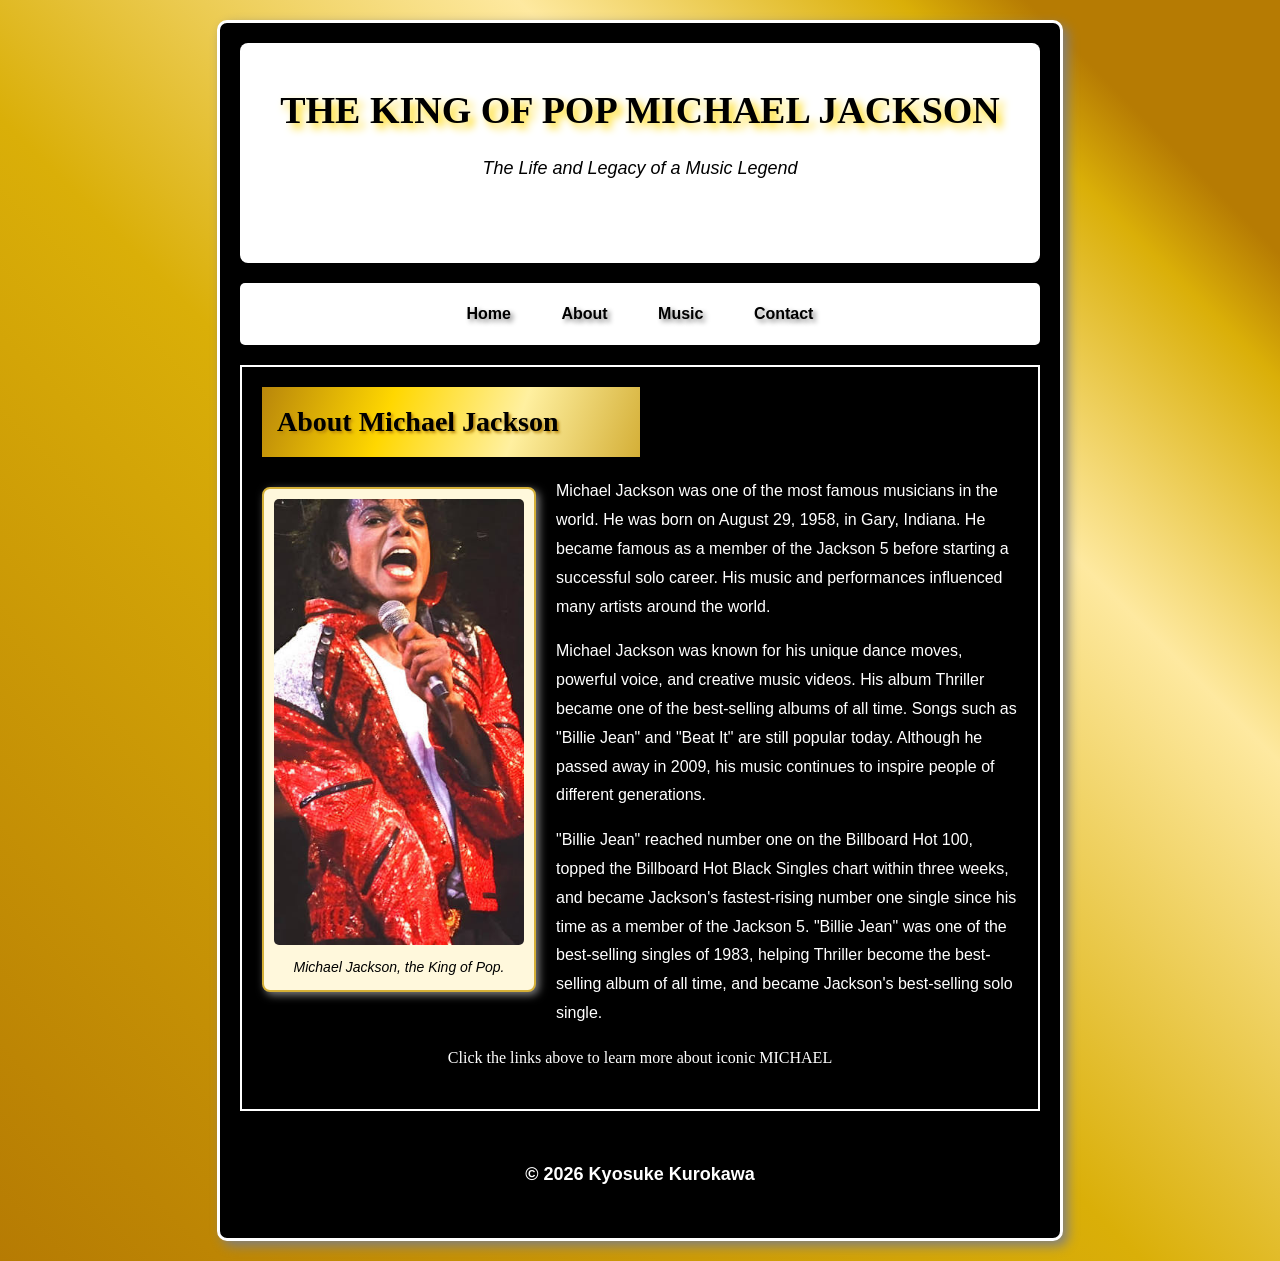
<file: index.html>
<!DOCTYPE html>
<html lang="en">
<head>
    <meta charset="UTF-8">
    <meta name="viewport" content="width=device-width, initial-scale=1.0">
    <title>Michael Jackson - The King of Pop</title>

    <link rel="stylesheet" href="pagelayout.css">
</head>

<body>
    <div id="wrapper">

        <header>
            <h1>The King of Pop Michael Jackson</h1>
            <p class="subtitle">The Life and Legacy of a Music Legend</p>
        </header>
        <nav>
            <a href="#">Home</a>
            <a href="#">About</a>
            <a href="#">Music</a>
            <a href="#">Contact</a>
        </nav>
        <main>
            <h2 class="section-title">About Michael Jackson</h2>

            <figure class="float-left">
                <img
                    src="MJ.jpeg"alt="Michael Jackson performing on stage">
                <figcaption>
                    Michael Jackson, the King of Pop.
                </figcaption>
            </figure>

            <p>
                Michael Jackson was one of the most famous musicians
                in the world. He was born on August 29, 1958, in Gary,
                Indiana. He became famous as a member of the Jackson 5
                before starting a successful solo career. His music
                and performances influenced many artists around the world.
            </p>

            <p>
                Michael Jackson was known for his unique dance moves,
                powerful voice, and creative music videos. His album
                Thriller became one of the best-selling albums of all
                time. Songs such as "Billie Jean" and "Beat It" are still
                popular today. Although he passed away in 2009, his music
                continues to inspire people of different generations.
            </p>

            <p>
                "Billie Jean" reached number one on the Billboard Hot 100, topped the Billboard Hot Black Singles chart within three weeks, and became Jackson's fastest-rising number one single since his time as a member of the Jackson 5.  "Billie Jean" was one of the best-selling singles of 1983, helping Thriller become the best-selling album of all time, and became Jackson's best-selling solo single.</p>

            <p class="closing-text">
                Click the links above to learn more about iconic MICHAEL
            </p>

            <div class="clear"></div>
        </main>
        <footer>
            <p>&copy; 2026 Kyosuke Kurokawa</p>
        </footer>

    </div>
</body>
</html>
</file>
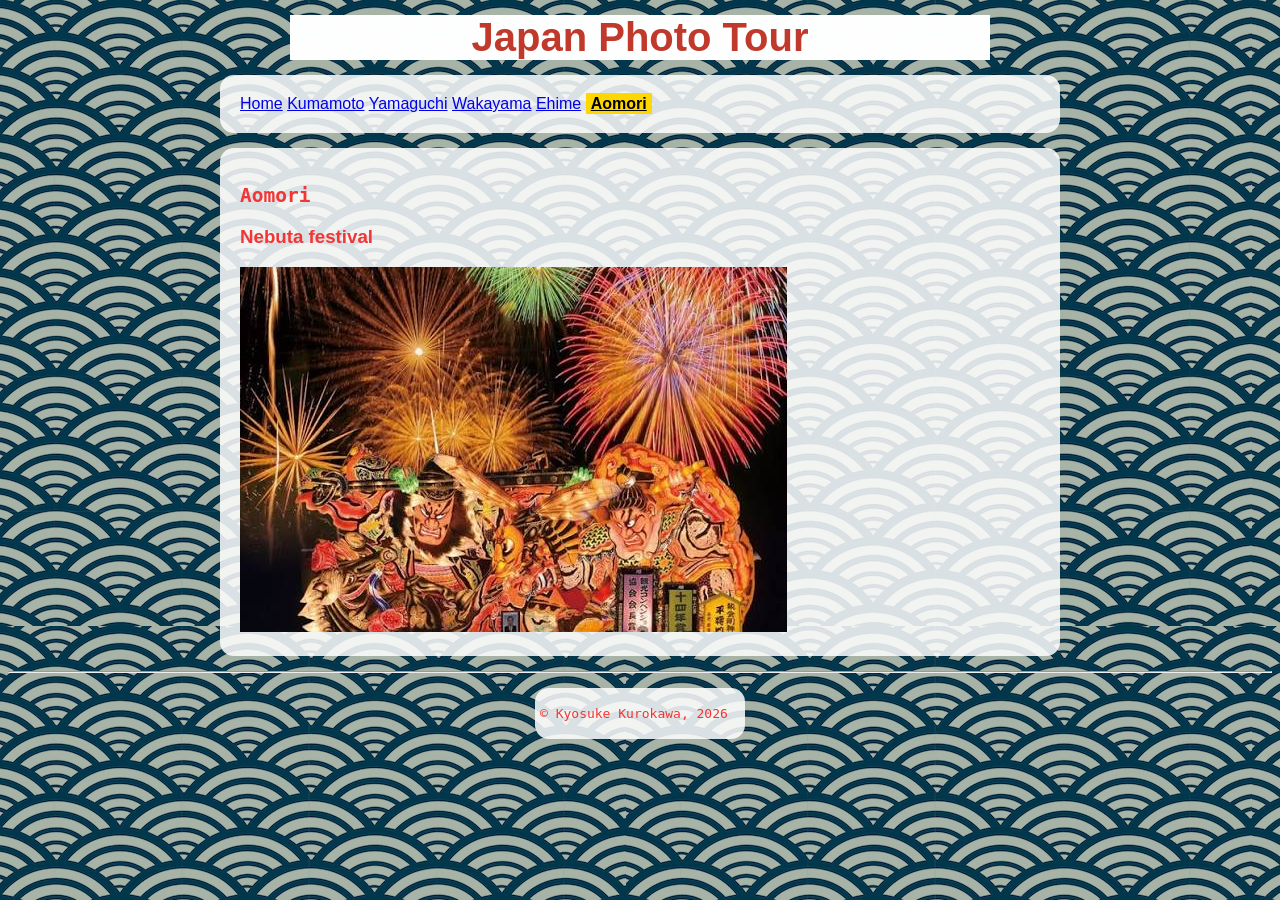
<file: Aomori.html>
<!DOCTYPE html>
<html lang="en">
<head>
    <meta charset="UTF-8">
    <meta name="viewport" content="width=device-width, initial-scale=1.0">
    <title>JapanTour</title>
<link rel="stylesheet" href="photoTour.css">
</head>
<body>
    <header>
    <h1>Japan Photo Tour</h1>
    </header>
<nav> 
        <a href="index.html">Home</a>
        <a href="Kumamoto.html">Kumamoto</a>
        <a href="Yamaguchi.html">Yamaguchi</a>
        <a href="Wakayama.html">Wakayama</a>
        <a href="Ehime.html">Ehime</a>
        <a href="Aomori.html"class="current">Aomori</a>
</nav>
<main>
<h2>
    Aomori
</h2>
<H3>
    Nebuta festival
</H3>
<img src="Nebuta.jpeg" alt="the famous festival.">
</main>
<hr>
<footer>
    <p>&copy; Kyosuke Kurokawa, 2026</p>
</footer>
</body>
</html>
</file>
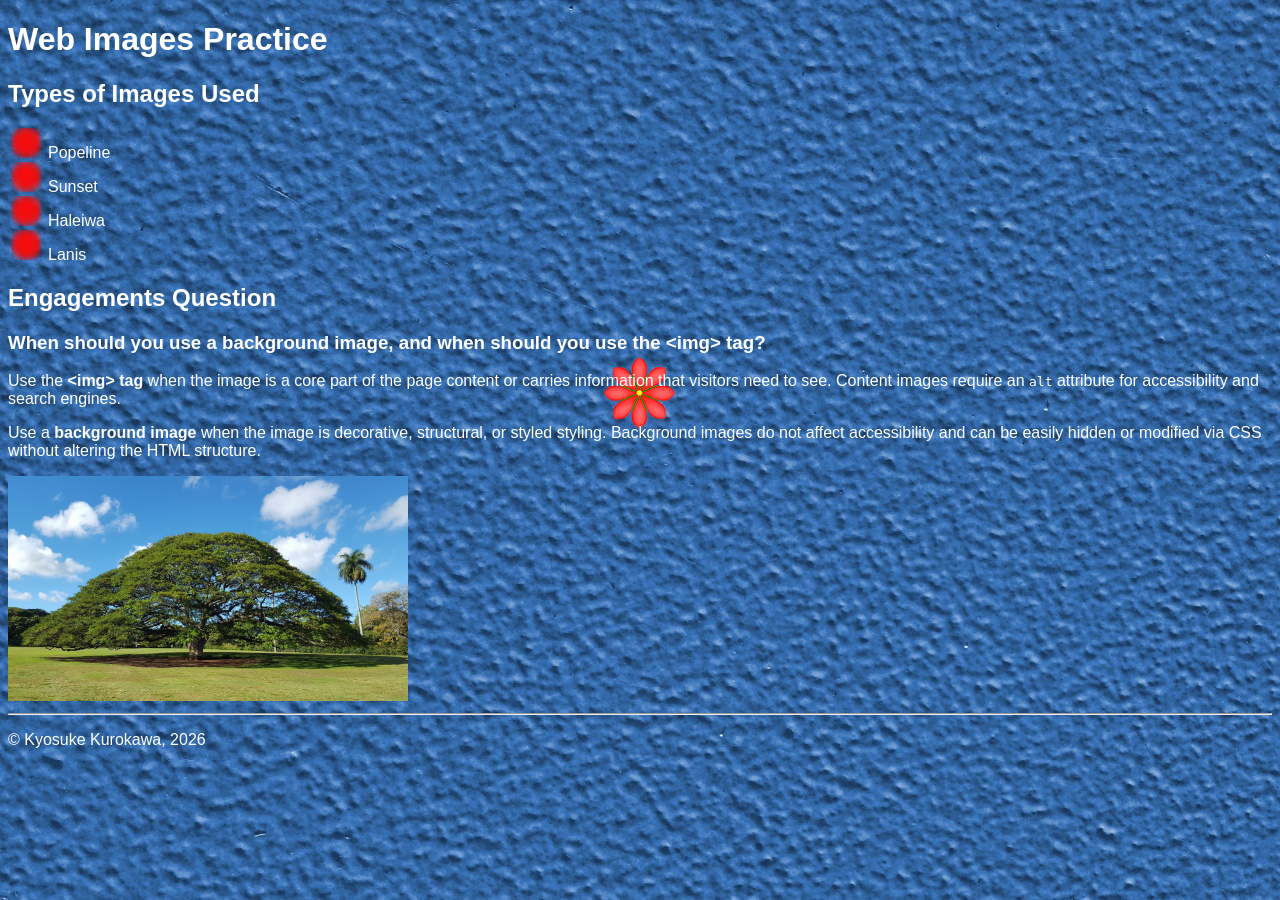
<file: background.html>
<!DOCTYPE html>
<html lang="en">
<head>
    <meta charset="UTF-8">
    <meta name="viewport" content="width=device-width, initial-scale=1.0">
    <title>Document</title>

<link rel="stylesheet" href="background.css">
  
<link rel="icon" href="kuro.ico">

</head>
<body>


    <header>
    <h1>Web Images Practice</h1>
    </header>

    <main>
        <section>
      <h2>Types of Images Used</h2>
      <ul>
        <li>Popeline</li>
        <li>Sunset</li>
        <li>Haleiwa</li>
        <li>Lanis</li>
      </ul>
    </section>
        <section>
    <h2>Engagements Question</h2>
      <h3>When should you use a background image, and when should you use the &lt;img&gt; tag?</h3>
        <p>
        Use the <strong>&lt;img&gt; tag</strong> when the image is a core part of the page content or carries information that visitors need to see. Content images require an <code>alt</code> attribute for accessibility and search engines.
        </p>
        <p>
        Use a <strong>background image</strong> when the image is decorative, structural, or styled styling. Background images do not affect accessibility and can be easily hidden or modified via CSS without altering the HTML structure.
        </p>
    </section>

    <img src="hawaiiwood.webp" alt="The famous wood in Hawaii" class="pipeline">

    </main>
<hr>
    <footer>
    <p>&copy; Kyosuke Kurokawa, 2026</p>
  </footer>
</body>
</html>
</file>
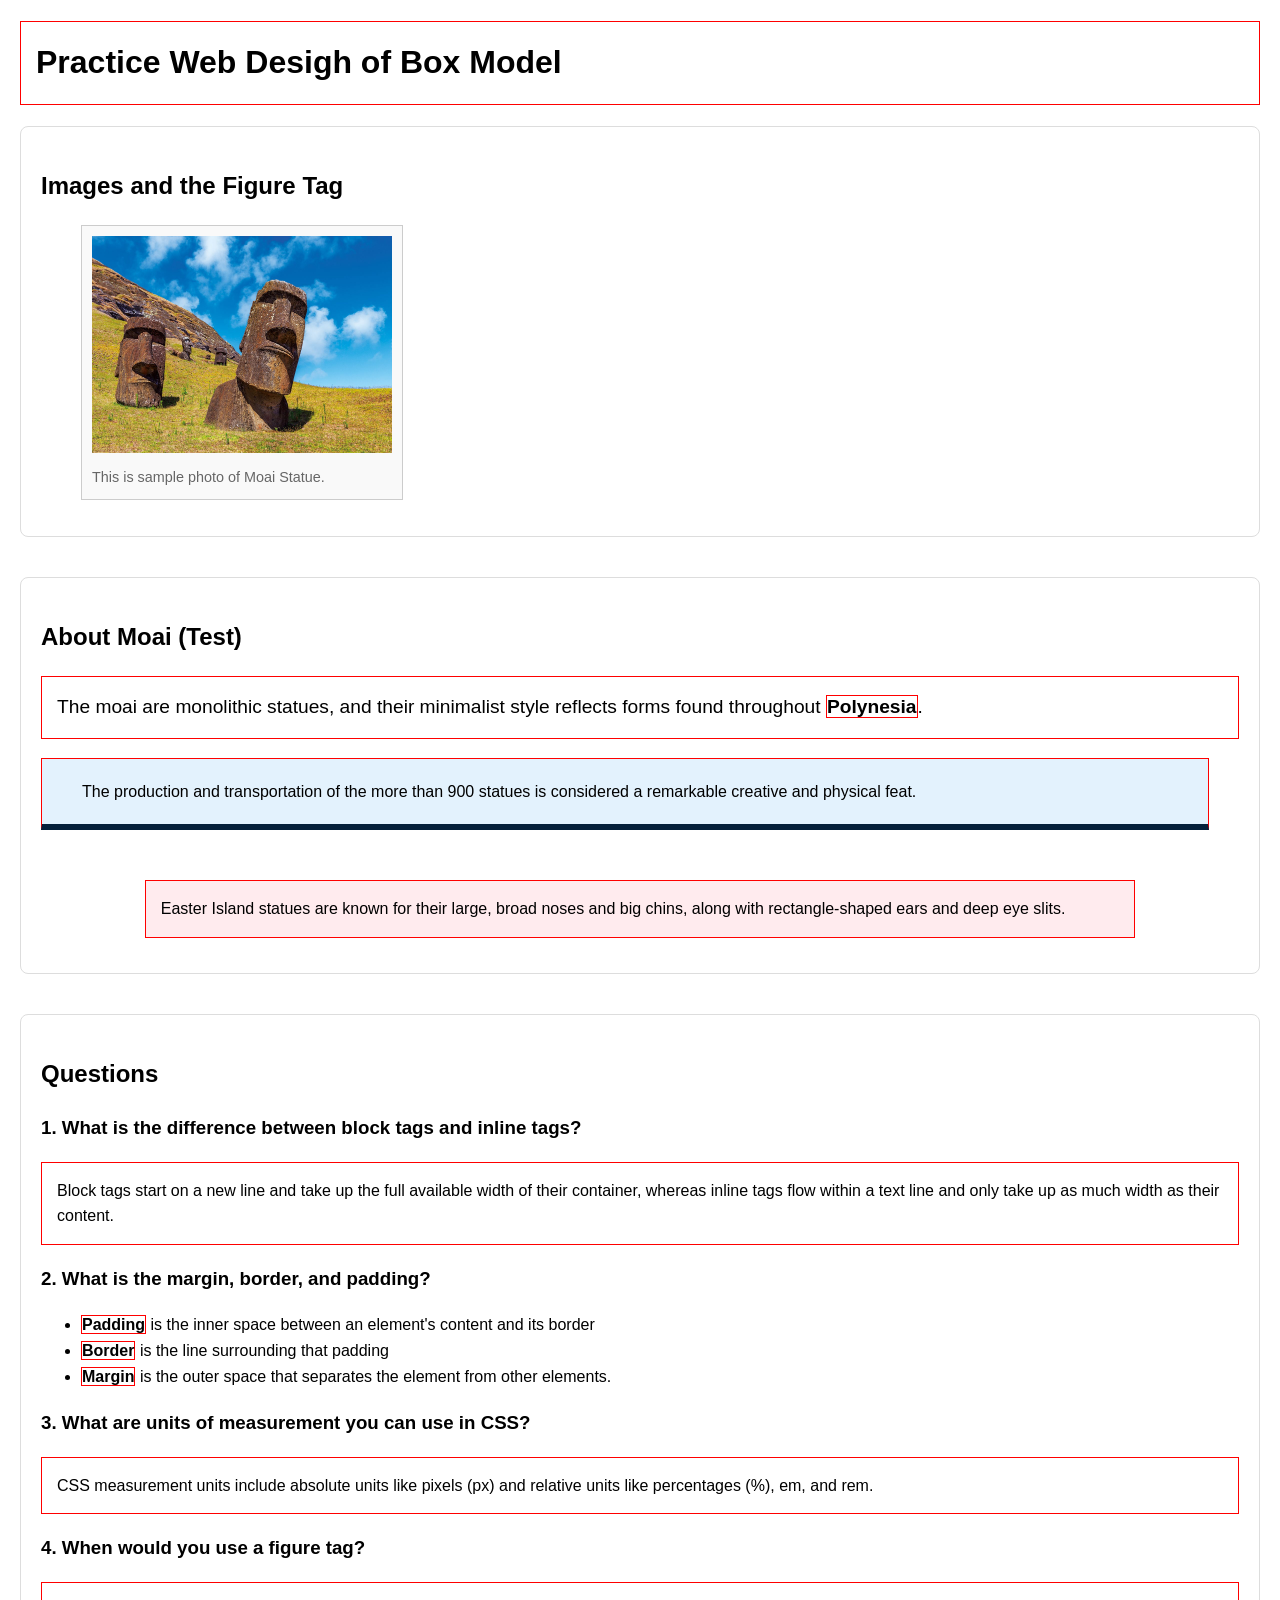
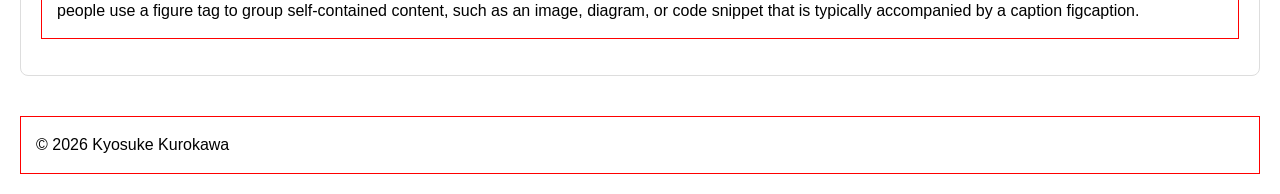
<file: boxmodel.html>
<!DOCTYPE html>
<html lang="ja">
<head>
  <meta charset="UTF-8">
  <meta name="viewport" content="width=device-width, initial-scale=1.0">
  <title>Box Model</title>

  <link rel="stylesheet" href="boxmodel.css">
</head>
<body>

  <h1>Practice Web Desigh of Box Model</h1>
  <section>
    <h2>Images and the Figure Tag</h2>

    <figure>
      <img src="moai.jpg" alt="the photo of Moai Statue" width="300">
      <figcaption>This is sample photo of Moai Statue.</figcaption>
    </figure>
  </section>

  <section>
    <h2>About Moai (Test)</h2>
    <p class="unit-test-1">The moai are monolithic statues, and their minimalist style reflects forms found throughout <strong>Polynesia</strong>.</p>
    <div class="my-box">The production and transportation of the more than 900 statues is considered a remarkable creative and physical feat.</div>
    <div class="unit-test-2">Easter Island statues are known for their large, broad noses and big chins, along with rectangle-shaped ears and deep eye slits.</div>
  </section>

  <section class="questions">
    <h2>Questions</h2>
    
    <h3>1. What is the difference between block tags and inline tags?</h3>
    <p>Block tags start on a new line and take up the full available width of their container, whereas inline tags flow within a text line and only take up as much width as their content.</p>

    <h3>2. What is the margin, border, and padding?</h3>

      <ul>
        <li><strong>Padding</strong> is the inner space between an element's content and its border</li>
        <li><strong>Border</strong> is the line surrounding that padding</li>
        <li><strong>Margin</strong> is the outer space that separates the element from other elements.</li>
      </ul>

    <h3>3. What are units of measurement you can use in CSS?</h3>
    <p>CSS measurement units include absolute units like pixels (px) and relative units like percentages (%), em, and rem.</p>

    <h3>4. When would you use a figure tag?</h3>
    <p>people use a figure tag to group self-contained content, such as an image, diagram, or code snippet that is typically accompanied by a caption figcaption.</p>
  </section>

  <footer>
    <p>&copy; 2026 Kyosuke Kurokawa</p>
  </footer>
</body>
</html>
</file>
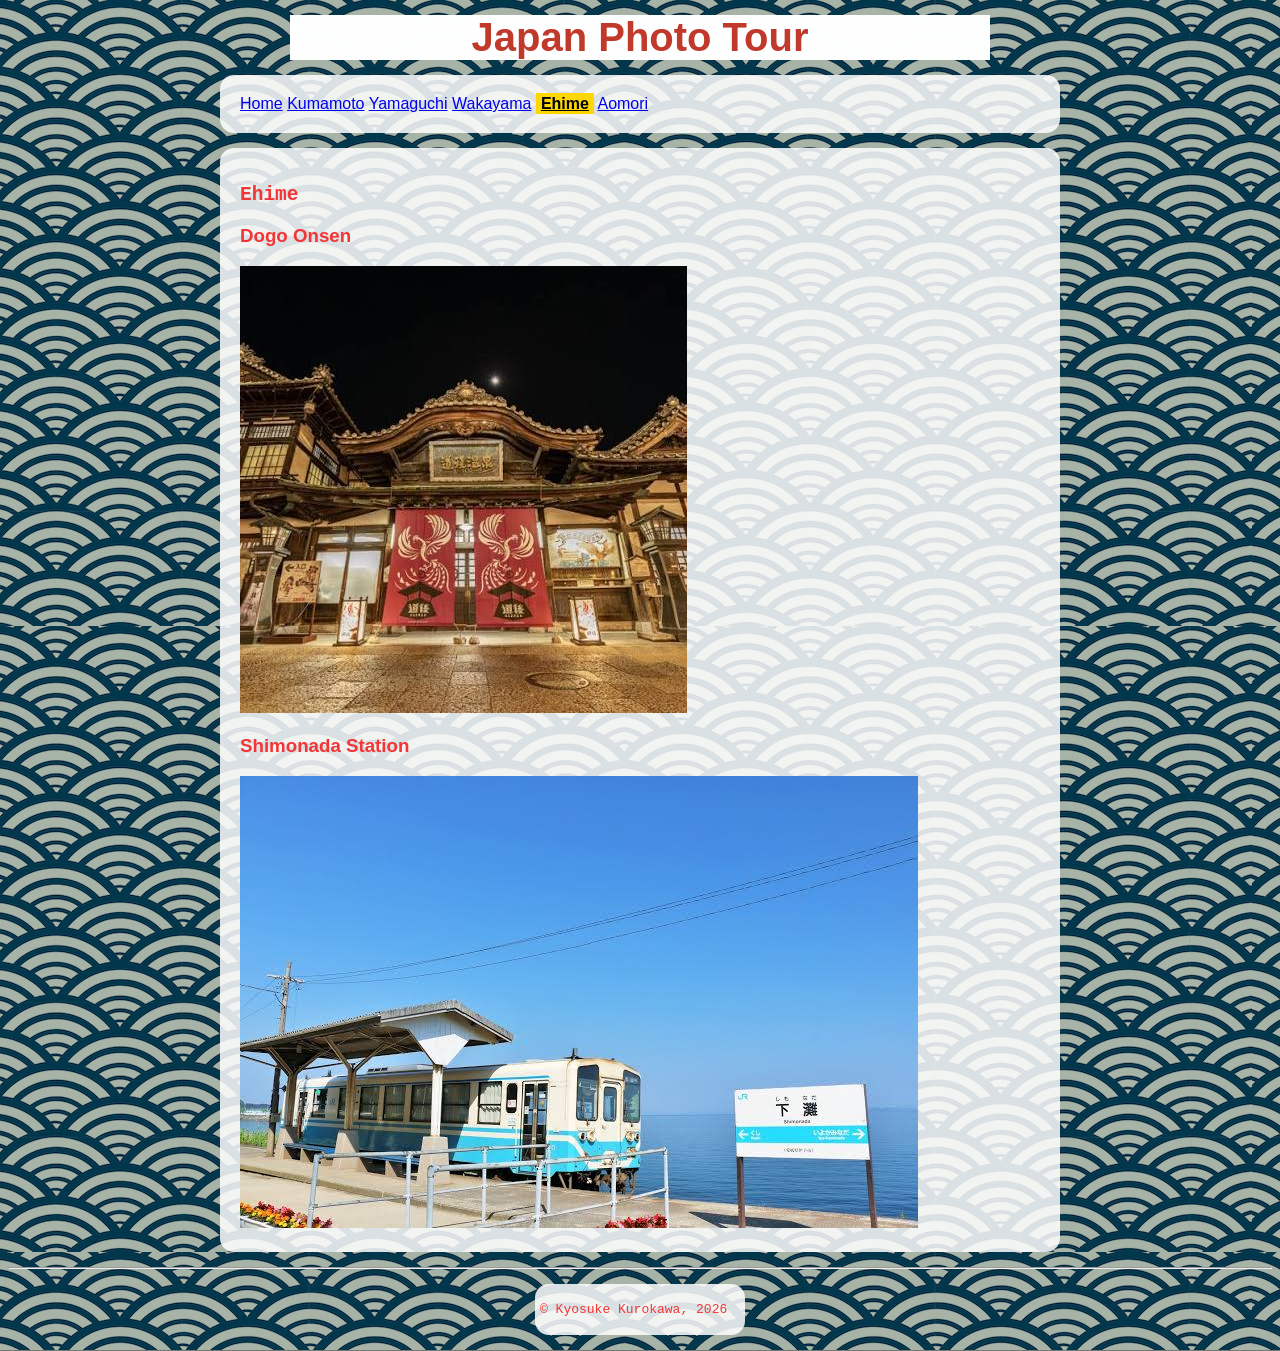
<file: Ehime.html>
<!DOCTYPE html>
<html lang="en">
<head>
    <meta charset="UTF-8">
    <meta name="viewport" content="width=device-width, initial-scale=1.0">
    <title>JapanTour</title>
<link rel="stylesheet" href="photoTour.css">
</head>
<body>
    <header>
    <h1>Japan Photo Tour</h1>
    </header>
<nav> 
        <a href="index.html">Home</a>
        <a href="Kumamoto.html">Kumamoto</a>
        <a href="Yamaguchi.html">Yamaguchi</a>
        <a href="Wakayama.html">Wakayama</a>
        <a href="Ehime.html"class="current">Ehime</a>
        <a href="Aomori.html">Aomori</a>
</nav>
<main>
<h2>
    Ehime
</h2>
<h3>Dogo Onsen</h3>
<img src="Onsen.jpeg" alt="Onsen in Ehime.">
<h3>Shimonada Station</h3>
<img src="OceanStation.jpeg" alt="You can see beatiful ocen next to station.">
</main>
<hr>
<footer>
    <p>&copy; Kyosuke Kurokawa, 2026</p>
</footer>
</body>
</html>
</file>
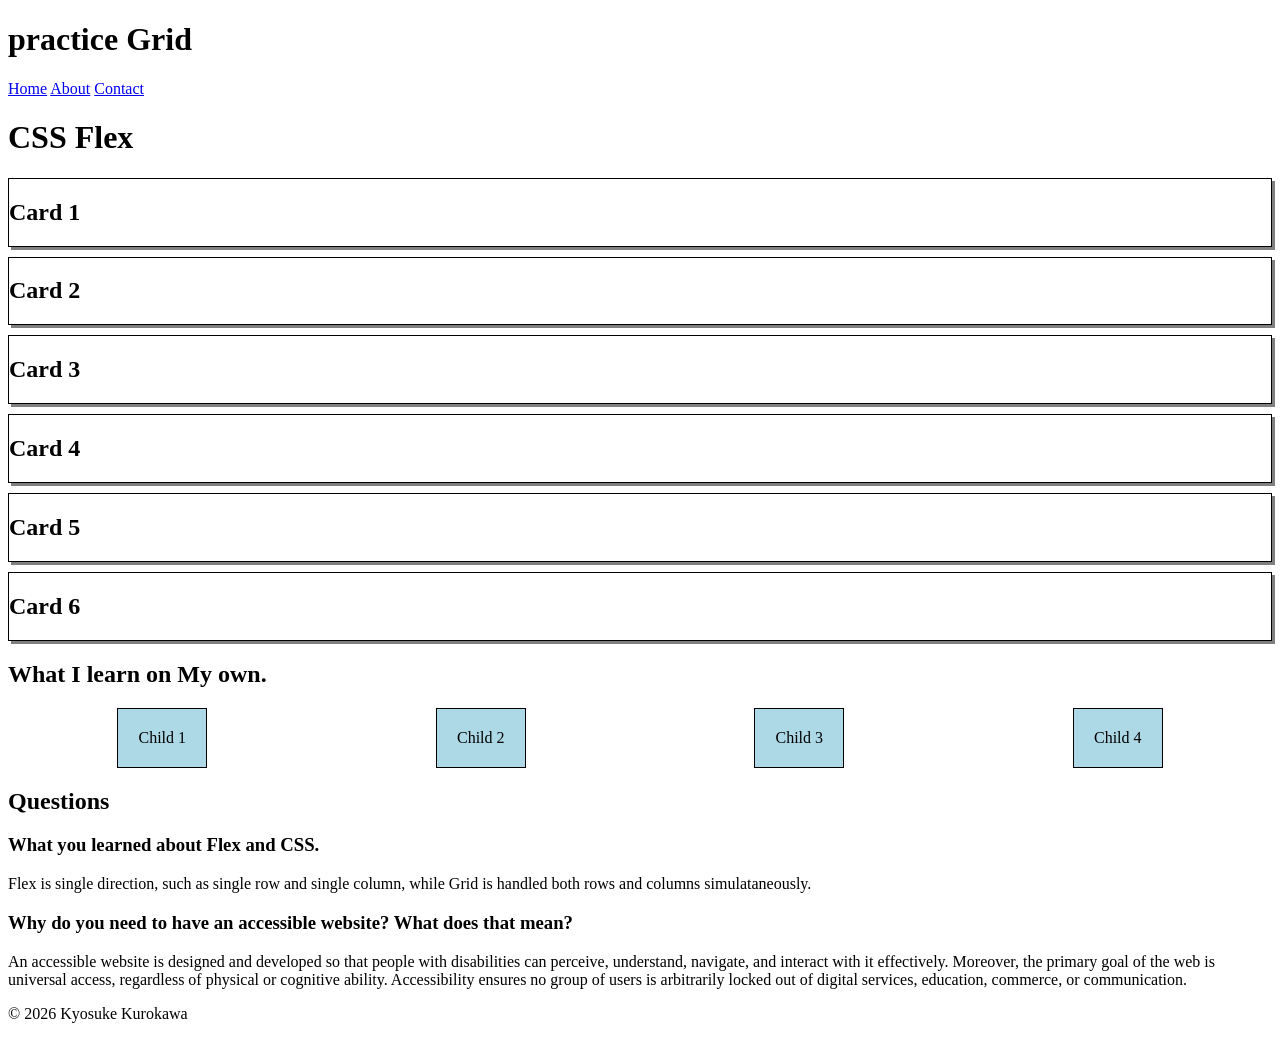
<file: flex.html>
<!DOCTYPE html>
<html lang="en">
<head>
    <meta charset="UTF-8">
    <meta name="viewport" content="width=device-width, initial-scale=1.0">
    <title>Flexbox Practice</title>

    <link rel="stylesheet" href="flex.css">
</head>
<body>
    <header>
        <h1>practice Grid</h1>
    </header>
    <nav>
        <a href="#">Home</a>
        <a href="#">About</a>
        <a href="#">Contact</a>
    </nav>
<main>
    <h1>CSS Flex</h1>
    <div class="parent">
        <div class="card"><h2>Card 1</h2></div>
        <div class="card"><h2>Card 2</h2></div>
        <div class="card"><h2>Card 3</h2></div>
        <div class="card"><h2>Card 4</h2></div>
        <div class="card"><h2>Card 5</h2></div>
        <div class="card"><h2>Card 6</h2></div>
    </div>

    <section>
    <h2>What I learn on My own.</h2>
    <div class="j">
        <div class="box">Child 1</div>
        <div class="box">Child 2</div>
        <div class="box">Child 3</div>
        <div class="box">Child 4</div>
    </div>
    </section>

    <h2>Questions</h2>
        <h3>What you learned about Flex and CSS.</h3>
        <p>Flex is single direction, such as single row and single column, while Grid is handled both rows and columns simulataneously.</p>
        <h3>Why do you need to have an accessible website? What does that mean?</h3>
        <p>An accessible website is designed and developed so that people with disabilities can perceive, understand, navigate, and interact with it effectively. Moreover, the primary goal of the web is universal access, regardless of physical or cognitive ability. Accessibility ensures no group of users is arbitrarily locked out of digital services, education, commerce, or communication.</p>
</main>
    <footer>
        <p>&copy; 2026 Kyosuke Kurokawa</p>
    </footer>
</body>
</html>
</file>
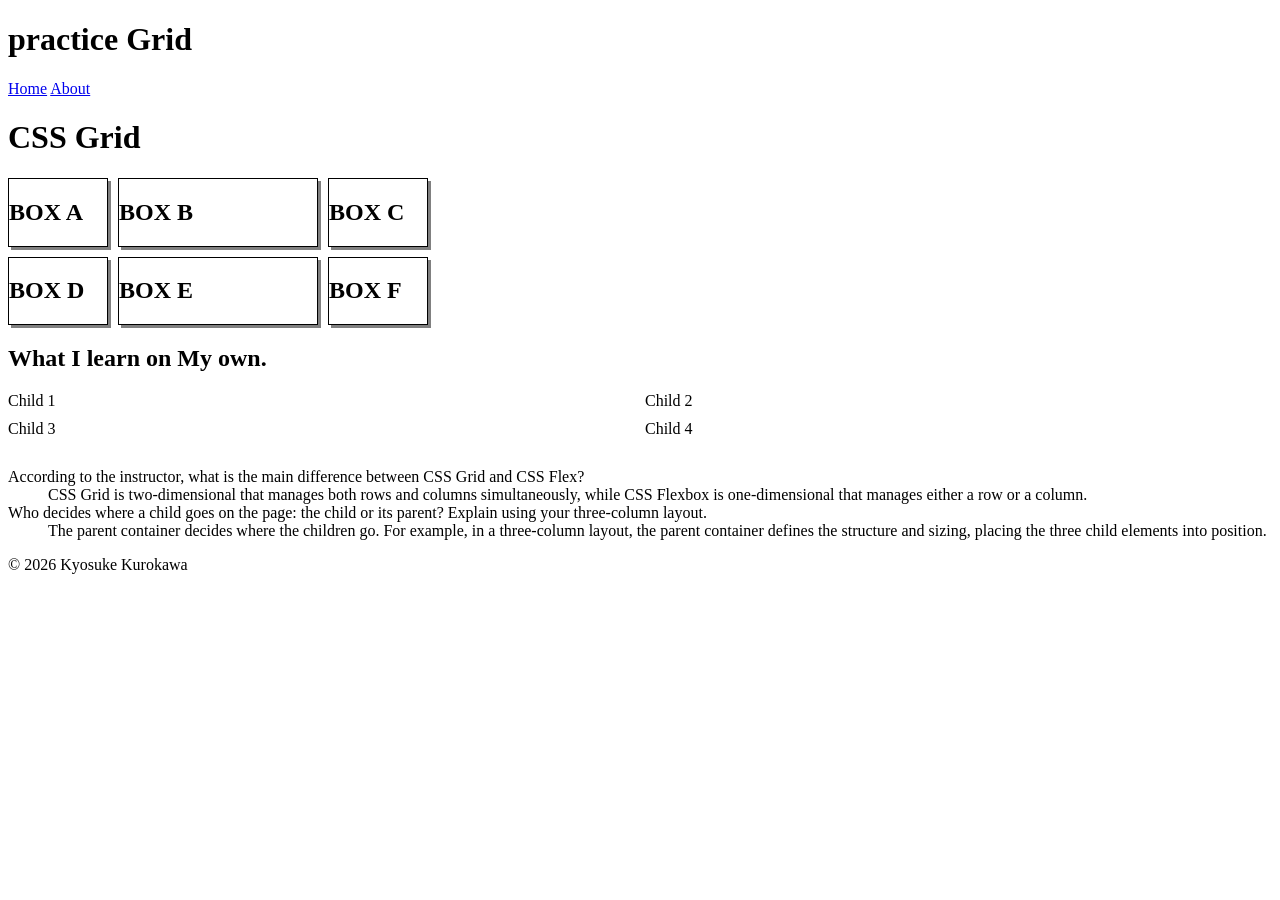
<file: grid.html>
<!DOCTYPE html>
<html lang="en">
<head>
    <meta charset="UTF-8">
    <meta name="viewport" content="width=device-width, initial-scale=1.0">
    <title>Document</title>

    <link rel="stylesheet" href="grid.css">
</head>
<body>
    <header>
        <h1>practice Grid</h1>
    </header>
    <nav>
        <a href="#">Home</a>
        <a href="#">About</a>
    </nav>
<main>
    <h1>CSS Grid</h1>
    <div class="parent">
        <div class="card"><h2>BOX A</h2></div>
        <div class="card"><h2>BOX B</h2></div>
        <div class="card"><h2>BOX C</h2></div>
        <div class="card"><h2>BOX D</h2></div>
        <div class="card"><h2>BOX E</h2></div>
        <div class="card"><h2>BOX F</h2></div>
    </div>

    <section>
    <h2>What I learn on My own.</h2>
    <div class="j">
        <div class="box">Child 1</div>
        <div class="box">Child 2</div>
        <div class="box">Child 3</div>
        <div class="box">Child 4</div>
    </div>
    </section>

    <dl>
        <dt>According to the instructor, what is the main difference between CSS Grid and CSS Flex?</dt>
        <dd>CSS Grid is two-dimensional that manages both rows and columns simultaneously, while CSS Flexbox is one-dimensional that manages either a row or a column.</dd>
        <dt>Who decides where a child goes on the page: the child or its parent? Explain using your three-column layout.</dt>
        <dd>The parent container decides where the children go. For example, in a three-column layout, the parent container defines the structure and sizing, placing the three child elements into position.</dd>
    </dl>
</main>
    <footer>
        <p>&copy; 2026 Kyosuke Kurokawa</p>
    </footer>
</body>
</html>
</file>
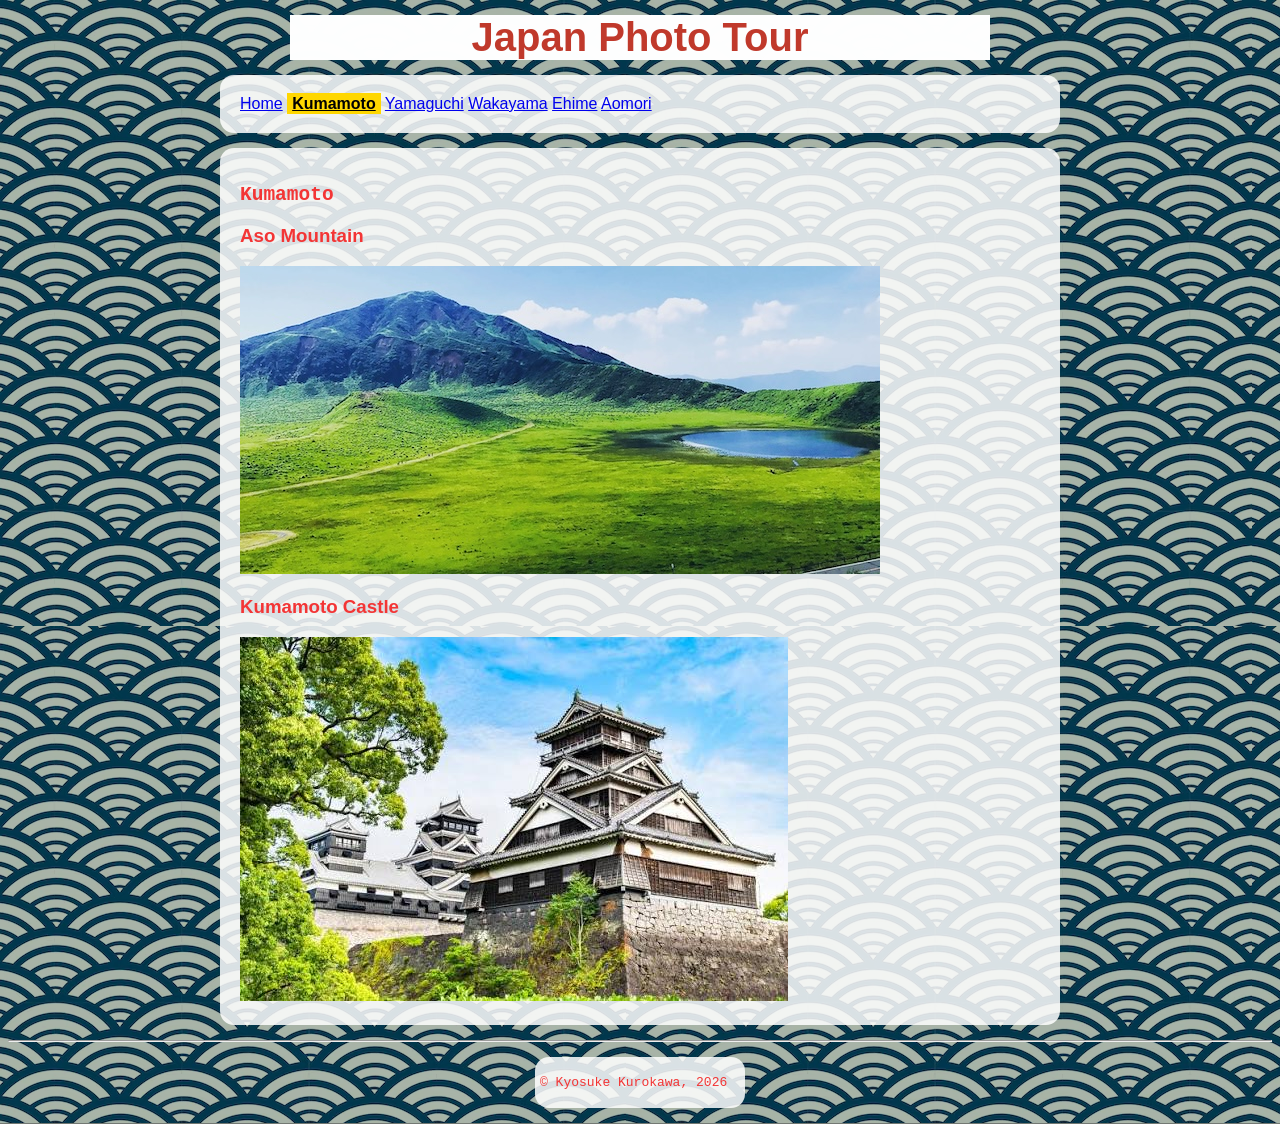
<file: Kumamoto.html>
<!DOCTYPE html>
<html lang="en">
<head>
    <meta charset="UTF-8">
    <meta name="viewport" content="width=device-width, initial-scale=1.0">
    <title>JapanTour</title>
<link rel="stylesheet" href="photoTour.css">
</head>
<body>
    <header>
    <h1>Japan Photo Tour</h1>
    </header>
<nav> 
        <a href="index.html">Home</a>
        <a href="Kumamoto.html"class="current">Kumamoto</a>
        <a href="Yamaguchi.html">Yamaguchi</a>
        <a href="Wakayama.html">Wakayama</a>
        <a href="Ehime.html">Ehime</a>
        <a href="Aomori.html">Aomori</a>
</nav>
<main>
<h2>
    Kumamoto
</h2>
<h3>Aso Mountain</h3>
<img src="Aso.jpg" alt="The greastest nature.">
<h3>Kumamoto Castle</h3>
<img src="KumamotoCastle.jpeg" alt="KumamotoCastle.">
</main>
<hr>
<footer>
    <p>&copy; Kyosuke Kurokawa, 2026</p>
</footer>
</body>
</html>
</file>
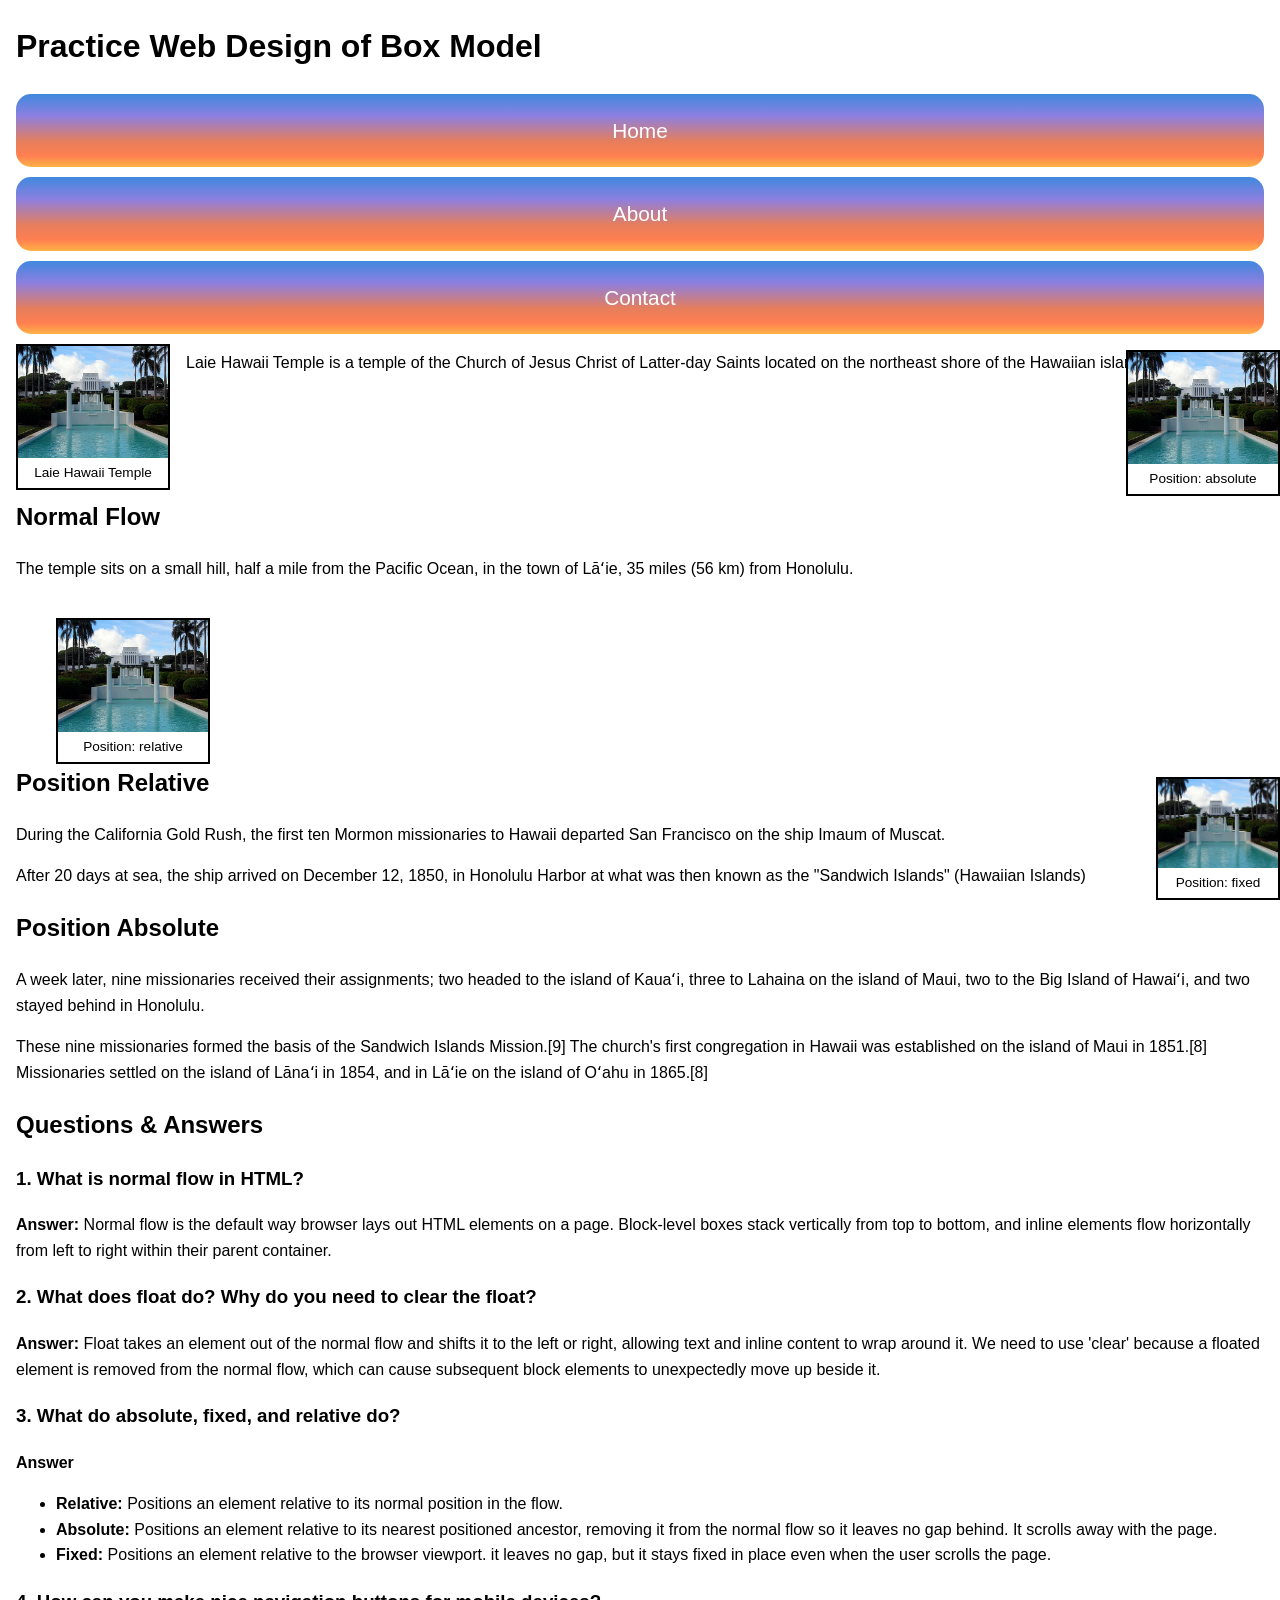
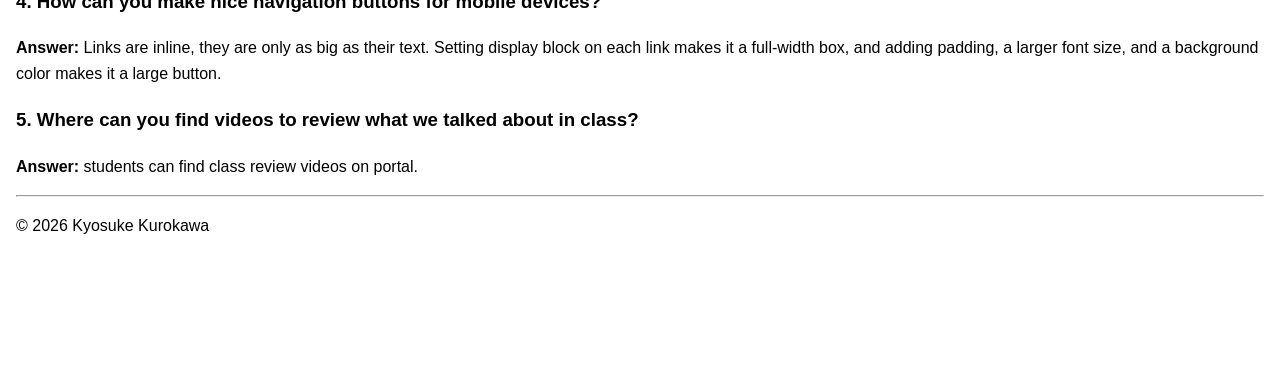
<file: positioning.html>
<!DOCTYPE html>
<html lang="en">
<head>
    <meta charset="UTF-8">
    <meta name="viewport" content="width=device-width, initial-scale=1.0">
    <title>Practice Positioning Boxes</title>

     <link rel="stylesheet" href="positioning.css">
</head>
<body>
    <h1>Practice Web Design of Box Model</h1>
    
    <nav>
        <a href="#">Home</a>
        <a href="#">About</a>
        <a href="#">Contact</a>
    </nav>

    <figure class="templefig float-left">
        <img src="LaieTemple.jpg" alt="Laie Hawaii Temple">
        <figcaption>Laie Hawaii Temple</figcaption>
    </figure>

    <p>Laie Hawaii Temple is a temple of the Church of Jesus Christ of Latter-day Saints located on the northeast shore of the Hawaiian island of Oʻahu. </p>

    <h2>Normal Flow</h2>
    <p>The temple sits on a small hill, half a mile from the Pacific Ocean, in the town of Lāʻie, 35 miles (56 km) from Honolulu.</p>

    <figure class="templefig relative">
        <img src="LaieTemple.jpg" alt="Laie Hawaii Temple">
        <figcaption>Position: relative</figcaption>
    </figure>

    <h2>Position Relative</h2>
    <p>During the California Gold Rush, the first ten Mormon missionaries to Hawaii departed San Francisco on the ship Imaum of Muscat. </p>
    <p>After 20 days at sea, the ship arrived on December 12, 1850, in Honolulu Harbor at what was then known as the "Sandwich Islands" (Hawaiian Islands)</p>

    <figure class="templefig absolute">
        <img src="LaieTemple.jpg" alt="Laie Hawaii Temple">
        <figcaption>Position: absolute</figcaption>
    </figure>

    <h2>Position Absolute</h2>
    <p>A week later, nine missionaries received their assignments; two headed to the island of Kauaʻi, three to Lahaina on the island of Maui, two to the Big Island of Hawaiʻi, and two stayed behind in Honolulu.</p>
    <p>These nine missionaries formed the basis of the Sandwich Islands Mission.[9] The church's first congregation in Hawaii was established on the island of Maui in 1851.[8] Missionaries settled on the island of Lānaʻi in 1854, and in Lāʻie on the island of Oʻahu in 1865.[8]</p>

    <figure class="templefig fixed">
        <img src="LaieTemple.jpg" alt="Laie Hawaii Temple">
        <figcaption>Position: fixed</figcaption>
    </figure>



<section id="questions">
  <h2>Questions & Answers</h2>
  
  <div class="faq-item">
    <h3>1. What is normal flow in HTML?</h3>
    <p><strong>Answer:</strong> Normal flow is the default way browser lays out HTML elements on a page. Block-level boxes stack vertically from top to bottom, and inline elements flow horizontally from left to right within their parent container.</p>
  </div>

  <div class="faq-item">
    <h3>2. What does float do? Why do you need to clear the float?</h3>
    <p><strong>Answer:</strong> Float takes an element out of the normal flow and shifts it to the left or right, allowing text and inline content to wrap around it. We need to use 'clear' because a floated element is removed from the normal flow, which can cause subsequent block elements to unexpectedly move up beside it.</p>
  </div>

  <div class="faq-item">
    <h3>3. What do absolute, fixed, and relative do?</h3>
    <p><strong>Answer</strong> 
      <ul>
        <li><strong>Relative:</strong> Positions an element relative to its normal position in the flow.</li>
        <li><strong>Absolute:</strong> Positions an element relative to its nearest positioned ancestor, removing it from the normal flow so it leaves no gap behind. It scrolls away with the page.</li>
        <li><strong>Fixed:</strong> Positions an element relative to the browser viewport. it leaves no gap, but it stays fixed in place even when the user scrolls the page.</li>
      </ul>
    </p>
  </div>

  <div class="faq-item">
    <h3>4. How can you make nice navigation buttons for mobile devices?</h3>
    <p><strong>Answer:</strong> Links are inline, they are only as big as their text. Setting display block on each link makes it a full-width box, and adding padding, a larger font size, and a background color makes it a large button.</p>
</div>

  <div class="faq-item">
    <h3>5. Where can you find videos to review what we talked about in class?</h3>
    <p><strong>Answer:</strong> students can find class review videos on portal.</p>
  </div>
</section>

<hr>
    <footer>
    <p>&copy; 2026 Kyosuke Kurokawa</p>
  </footer>
</body>
</html>
</file>
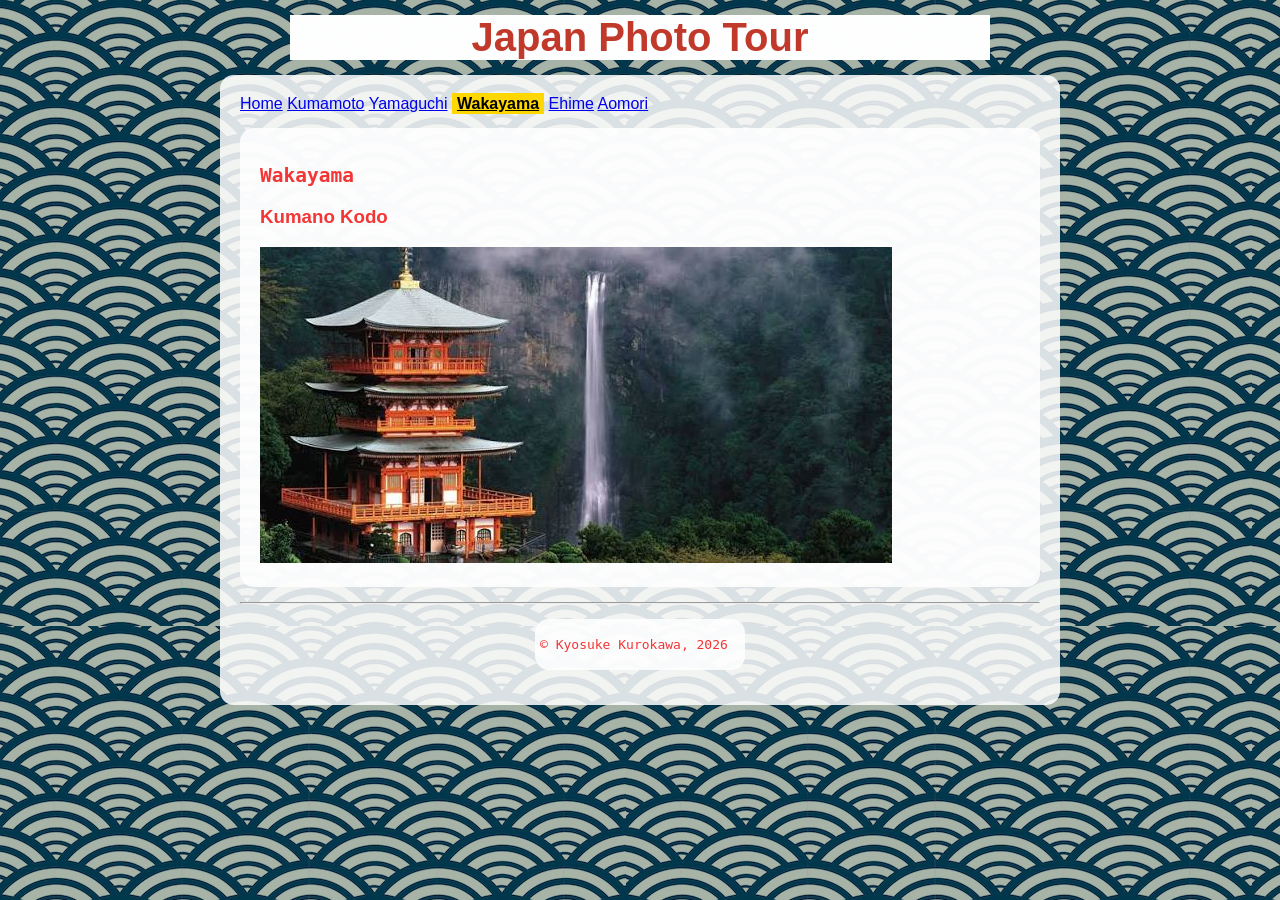
<file: Wakayama.html>
<!DOCTYPE html>
<html lang="en">
<head>
    <meta charset="UTF-8">
    <meta name="viewport" content="width=device-width, initial-scale=1.0">
    <title>JapanTour</title>
<link rel="stylesheet" href="photoTour.css">
</head>
<body>
    <header>
    <h1>Japan Photo Tour</h1>
    </header>
<nav> 
        <a href="index.html">Home</a>
        <a href="Kumamoto.html">Kumamoto</a>
        <a href="Yamaguchi.html">Yamaguchi</a>
        <a href="Wakayama.html"class="current">Wakayama</a>
        <a href="Ehime.html">Ehime</a>
        <a href="Aomori.html">Aomori</a>
<main>
    <h2>
        Wakayama
    </h2>
<h3>Kumano Kodo</h3>
<img src="Kumano.jpeg" alt="expresssing Japanese religion.">
</main>
<hr>
<footer>
    <p>&copy; Kyosuke Kurokawa, 2026</p>
</footer>
</body>
</html>
</file>
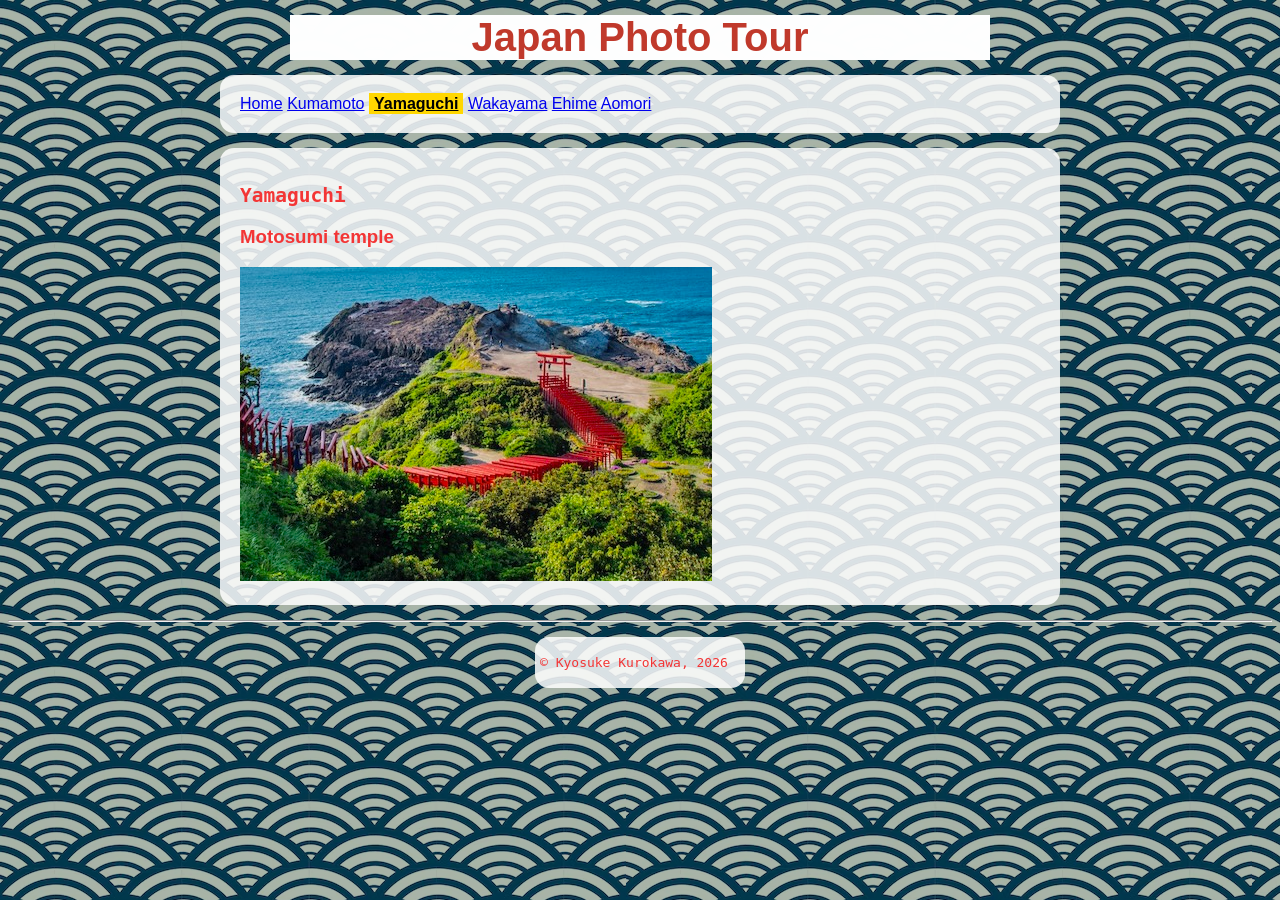
<file: Yamaguchi.html>
<!DOCTYPE html>
<html lang="en">
<head>
    <meta charset="UTF-8">
    <meta name="viewport" content="width=device-width, initial-scale=1.0">
    <title>JapanTour</title>
<link rel="stylesheet" href="photoTour.css">
</head>
<body>
    <header>
    <h1>Japan Photo Tour</h1>
    
    </header>
<nav> 
        <a href="index.html">Home</a>
        <a href="Kumamoto.html">Kumamoto</a>
        <a href="Yamaguchi.html"class="current">Yamaguchi</a>
        <a href="Wakayama.html">Wakayama</a>
        <a href="Ehime.html">Ehime</a>
        <a href="Aomori.html">Aomori</a>
</nav>


<main>
    <h2>
        Yamaguchi
    </h2>
<h3>Motosumi temple</h3>
<img src="Aka.jpg" alt="beatiful Arcticlure.">
</main>
<hr>
<footer>
    <p>&copy; Kyosuke Kurokawa, 2026</p>
</footer>
</body>
</html>
</file>
<file: pagelayout.css>
body {
    font-family: Arial, Helvetica, sans-serif;
    background: linear-gradient(
  45deg,
  #B67B03 0%,
  #DAAF08 45%,
  #FEE9A0 70%,
  #DAAF08 85%,
  #B67B03 90% 100% );
    margin: 0;
    padding: 20px;
}

#wrapper {
    background-color: black;
    width: 800px;
    margin: 0 auto;
    padding: 20px;
    border: 3px solid white;
    border-radius: 10px;
    box-shadow: 5px 5px 12px gray;
}

header {
    height: 180px;
    padding: 20px;
    text-align: center;
    color: black;
    background-color: white;
    background-size: cover;
    background-position: center;
    background-origin: padding-box;
    background-clip: border-box;
    border-radius: 8px;
}

h1 {
    font-family: Georgia, "Times New Roman", serif;
    font-size: 38px;
    font-weight: bold;
    text-transform: uppercase;
    text-shadow: 5px 5px 8px gold;
}
h2{
    background: linear-gradient(
  45deg,
  #B67B03 0%,
  #DAAF08 45%,
  #FEE9A0 70%,
  #DAAF08 85%,
  #B67B03 90% 100% );
   margin-left: 0;
    margin-right: auto;
}
.subtitle {
    font-size: 18px;
    font-style: italic;
}

nav {
    margin: 20px 0;
    padding: 12px;
    text-align: center;
    background-color: white;
    border-radius: 5px;
    text-shadow: 3px 3px 5px gray;
}

nav a {
    display: inline-block;
    padding: 10px 18px;
    margin: 0 5px;
    color: black;
    font-weight: bold;
    text-decoration: none;
    border-radius: 5px;
}

nav a:hover {
background: linear-gradient(
  45deg,
  #B67B03 0%,
  #DAAF08 45%,
  #FEE9A0 70%,
  #DAAF08 85%,
  #B67B03 90% 100% );
}

main {
    border: 2px solid white;
    padding: 20px;
    margin: 20px auto;
    line-height: 1.8;
    text-align: left;
    overflow: auto;
}

main h2 {
    font-family: Georgia, "Times New Roman", serif;
    font-size: 26px;
    text-align: center;
    text-transform: capitalize;
    text-shadow: 1px 1px 2px gold;
}

figure {
    width: 250px;
    margin: 10px 20px 15px 0;
    padding: 10px;
    border: 2px solid #D4AF37;
    border-radius: 8px;
    box-shadow: 3px 3px 8px gray;
    background-color: #fff8dc;
}

.float-left {
    float: left;
}

figure img {
    width: 100%;
    height: auto;
    border-radius: 5px;
}

figcaption {
    font-size: 14px;
    font-style: italic;
    text-align: center;
}

.clear {
    clear: both;
}

footer {
    padding: 15px;
    margin-top: 20px;
    text-align: center;
    font-size: 18px;
    font-weight: bold;
    color: white;
    background-color: black;
    border-radius: 5px;
}
.closing-text {
    text-align: center;
    font-family :cursive
}

p {
    color: white;
}
.subtitle {
    font-size: 18px;
    font-style: italic;
    color: black;
}
.section-title {
    background: linear-gradient(
        110deg,
        #B8860B,
        #FFD700,
        #FFF0A0,
        #D4AF37
    );

    color: black;
    text-align: left;
    font-size: 28px;
    padding: 10px 15px;
    margin: 0 0 20px 0;

    box-sizing: border-box;
    width: 50%;

    text-shadow: 2px 2px 3px #B8860B;
}
</file>
<file: photoTour.css>
ul {
    list-style-image: url("JaoanDot.png");

}

body {
    font-family: Arial, Helvetica, sans-serif;
    color: #f33535; 
    background-image: url("background.avif");
    background-color: #f0f0f0;
    background-repeat: repeat; 

    background-image: url("background.avif");
    background-color: rgba(69, 77, 69, 0.75);
    background-blend-mode: overlay;   
}

h1, header {
    
    margin: 15px auto;
    max-width: 700px;
    background-color: rgba(255, 255, 255, 0.92);
    color: #c0392b;
    text-align: center;
    font-size: 2.5rem;
    font-family: Impact, Haettenschweiler, 'Arial Narrow Bold', sans-serif;
}

h2 {
    font-family: monospace;
}
p {
    font-family: monospace;
}
nav a.current {
    font-weight: bold;
    background-color: #ffd700;
    color: #000000;
    padding: 2px 5px;
    text-decoration: underline;

    margin: 15px auto;
}
nav {
 background-color: rgba(255, 255, 255, 0.85); 
    max-width: 800px;                             
    padding: 20px;                               
    border-radius: 14px;    
    
    margin: 15px auto;

}
main {
    background-color: rgba(255, 255, 255, 0.85); 
    max-width: 800px;   
    padding: 20px; 
    border-radius: 14px;
    margin-top: 25px;

    margin: 15px auto;
}
footer {
   
   background-color: rgba(255, 255, 255, 0.85); 
    max-width: 200px;                             
    padding: 5px;                               
    border-radius: 14px;   
    background-position-y: center;

    margin: 15px auto;
}
</file>
<file: background.css>
body {
    font-family: Arial, Helvetica, sans-serif;
    color: #ffffff; 
    background-image: url("bluebg.jpg");
    background-color: #f0f0f0;
    background-repeat: repeat; 
}

main {
    background: url(redFlowerSmall.png) no-repeat center;
}

.pipeline {
    width: 400px;
}


ul {
    list-style-image: url("dot.png");
}
</file>
<file: boxmodel.css>
body {
  font-family: sans-serif;
  line-height: 1.6;
  margin: 20px;
  color: black;
}
section {
  margin-bottom: 40px;
  padding: 20px;
  border: 1px solid #ddd;
  border-radius: 8px;
}
p, div, h1, span, a {
  border: 1px solid red;
  padding: 15px;
}
strong {
border: 1px solid red;
}
figure {
  border: 1px solid #ccc;
  padding: 10px;
  background-color: #f9f9f9;
  width: fit-content;
}

figcaption {
  font-size: 0.9rem;
  color: #666;
  margin-top: 5px;
}
.my-box {
  background-color: #e3f2fd;
  padding: 20px 40px; 
  border-bottom: 6px solid #05203a;
  margin: 10px 30px 50px 0px;
}
.unit-test-1 {
  font-size: 1.2rem;
}
.unit-test-2 {
  width: 80%; 
  margin-top: 2vw; 
  background-color: #ffebee;
  padding: 15px;
  margin: 15px auto;
}
footer {
  margin: 15px auto;
}
</file>
<file: flex.css>
.card {
    border: 1px solid rgb(0, 0, 0);
    box-shadow: 3px 3px 0px gray;

}

.parent {
    display: flex;
    gap: 10px;
    flex-direction:column;
}

.j {
    display: flex;
    flex-direction: row;
    justify-content: space-around;
    align-items: center;
    gap: 10px;
    margin: 20px 0;
}

.box {
    border: 1px solid black;
    padding: 20px;
    background-color: lightblue;
}
</file>
<file: grid.css>
.card {
    border: 1px solid rgb(0, 0, 0);
    box-shadow: 3px 3px 0px gray;

}

.parent {
    display: grid;
    grid-template-columns: 100px 200px 100px;
    gap: 10px;
}

.j {
    display: grid;
    grid-template-columns: repeat(2, 1fr);
    gap: 10px;
    margin-bottom: 30px;
}
</file>
<file: positioning.css>
body {
    font-family: Arial, Helvetica, sans-serif;
    line-height: 1.6;
    margin: 0;
    padding: 0 16px 130px;
}
 
nav a {
    display: block;
    padding: 20px;
    margin-bottom: 10px;
    background: linear-gradient(
        180deg,
        #3f89de 0%,
        #8c7fe0 30%,
        #E67E5C 65%,
        #FF7F50 85%,
        #FFB347 100%
    );
    color: white;
    font-size: 1.3rem;
    text-align: center;
    text-decoration: none;
    border-radius: 15px;
}
 
nav a:hover {
    background: #d3ae08;
}
 
h2 {
    clear: both;
}
 
.templefig {
    border: 2px solid black;
    background-color: white;
    width: 150px;
    margin: 0;
    overflow: hidden;
}
 
.templefig img {
    width: 100%;
    display: block;
}
 
.templefig figcaption {
    padding: 4px;
    font-size: 0.85rem;
    text-align: center;
}
 
.float-left {
    float: left;
    margin: 0 16px 8px 0;
}
 
.relative {
    position: relative;
    top: 20px;
    left: 40px;
}
 
.absolute {
    position: absolute;
    top: 350px;
    right: 0;
}
 
.fixed {
    position: fixed;
    bottom: 0;
    right: 0;
    width: 120px;
}
</file>
